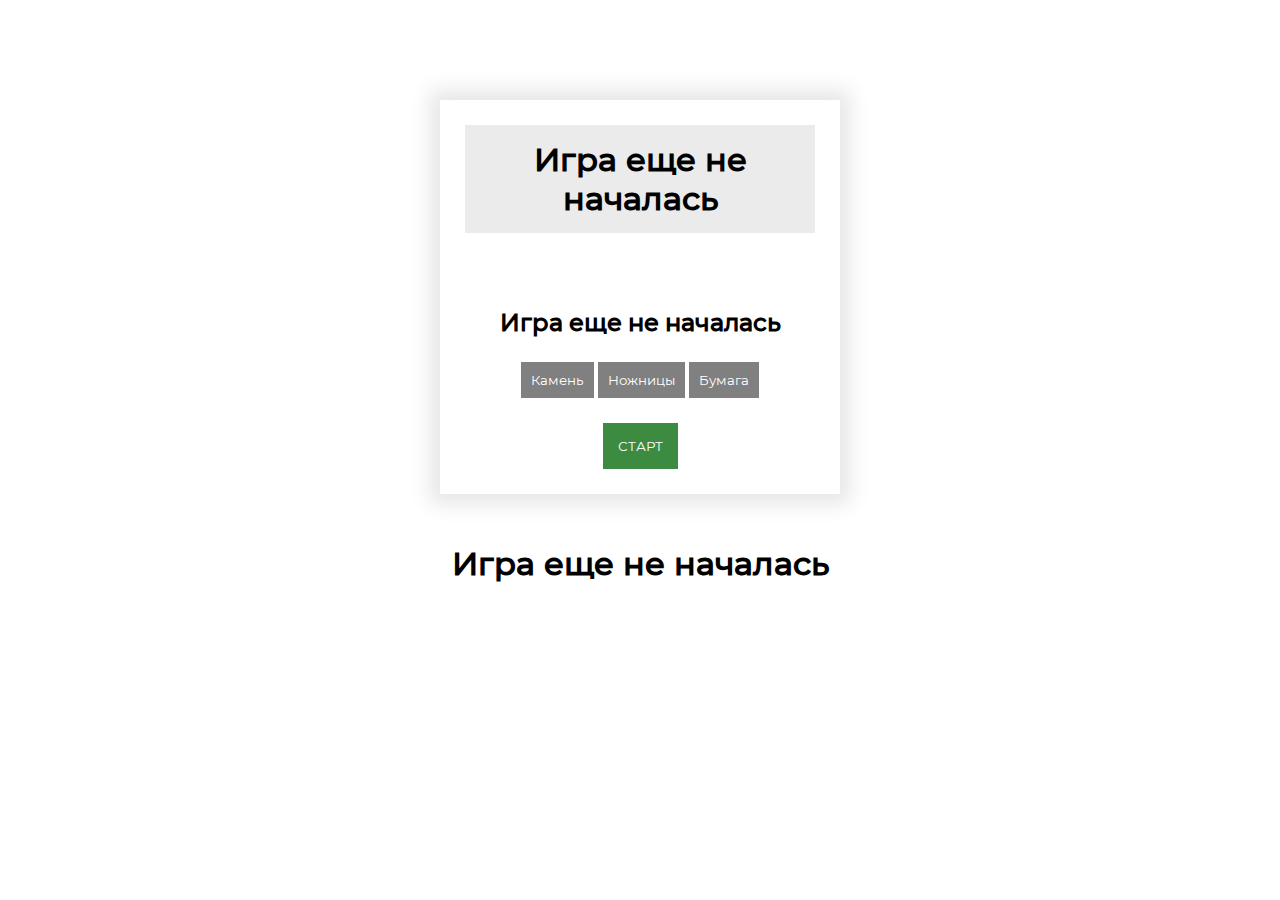
<file: index.html>
<!DOCTYPE html>
<html lang="ru">

<head>
    <meta charset="UTF-8">
    <meta http-equiv="X-UA-Compatible" content="IE=edge">
    <meta name="viewport" content="width=device-width, initial-scale=1.0">
    <title>Камень-Ножницы-Бумага</title>
    <link rel="stylesheet" href="style.css">
    <link rel="icon" href="https://avatars.mds.yandex.net/get-dialogs/758954/2fa17e69fbe35a68007f/orig">
</head>

<body>
    <div class="game__block">
        <div class="bot__block">
            <h1 class="bot__text">Игра еще не началась</h1>
        </div>
        <div class="player__block">
            <h2 class="player__text">Игра еще не началась</h2>
            <div class="btn__block">
                <button id="stone" class="player__btn">Камень</button>
                <button id="scissors" class="player__btn">Ножницы</button>
                <button id="paper" class="player__btn">Бумага</button>
            </div>
            
        </div>
        <button class="start__btn">СТАРТ</button>
    </div>

    <h1 class="end__text">Игра еще не началась</h1>
    



    <script src="script.js"></script>
</body>

</html>
</file>
<file: style.css>
* {
    margin: 0;
    padding: 0;
}
body {
    transition: 0.5s;
}



.block {
    padding: 25px;
    border: 3px solid black;
}
.display {
    border: 8px dashed black;
    width: 75px;
    height: 75px;
}



.redp {
    color: red;
}
.blueh3 {
    color: blue;
}
.div {
    border: 3px solid black;
    background: rosybrown;
}







* {
    text-align: center;
}
@font-face {
    font-family: montserratReg;
    src: url(Montserrat-Regular.ttf);
}
@font-face {
    font-family: montserratMed;
    src: url(Montserrat-Medium.ttf);
}
.game__block {
    margin: auto;
    padding: 25px;
    box-shadow: rgba(0, 0, 0, 0.1) 0px 0px 20px 10px;
    max-width: 350px;
    margin-top: 100px;
    background: white;
}
.bot__block {
    background: rgb(235, 235, 235);
    padding: 15px;
}
.player__block {
    /*background: rgb(235, 235, 235);*/
    margin-top: 50px;
    padding: 25px;
}
.player__btn {
    font-family: montserratReg;
    padding: 10px;
    background: darkslateblue;
    color: white;
    border: none;
    cursor: pointer;
    transition: 0.5s;
}
.player__btn:hover {
    background: rgb(27, 23, 54);
}
.player__btn.disabled {
    background: grey;
}
.start__btn {
    font-family: montserratReg;
    padding: 15px;
    background: rgb(61, 139, 65);
    color: white;
    border: none;
    cursor: pointer;
    transition: 0.5s;
}
.start__btn:hover {
    background: rgb(23, 54, 27);
}
.bot__text {
    font-family: montserratMed;
}
.end__text {
    margin-top: 50px;
    font-family: montserratMed;
}
.player__text {
    font-family: montserratMed;
    margin-bottom: 25px;
}





@media (max-width:576px) {
    .btn__block {
        display: flex;
        flex-direction: column;
    }
    .player__btn {
        margin-top: 15px;
    }
}
</file>
